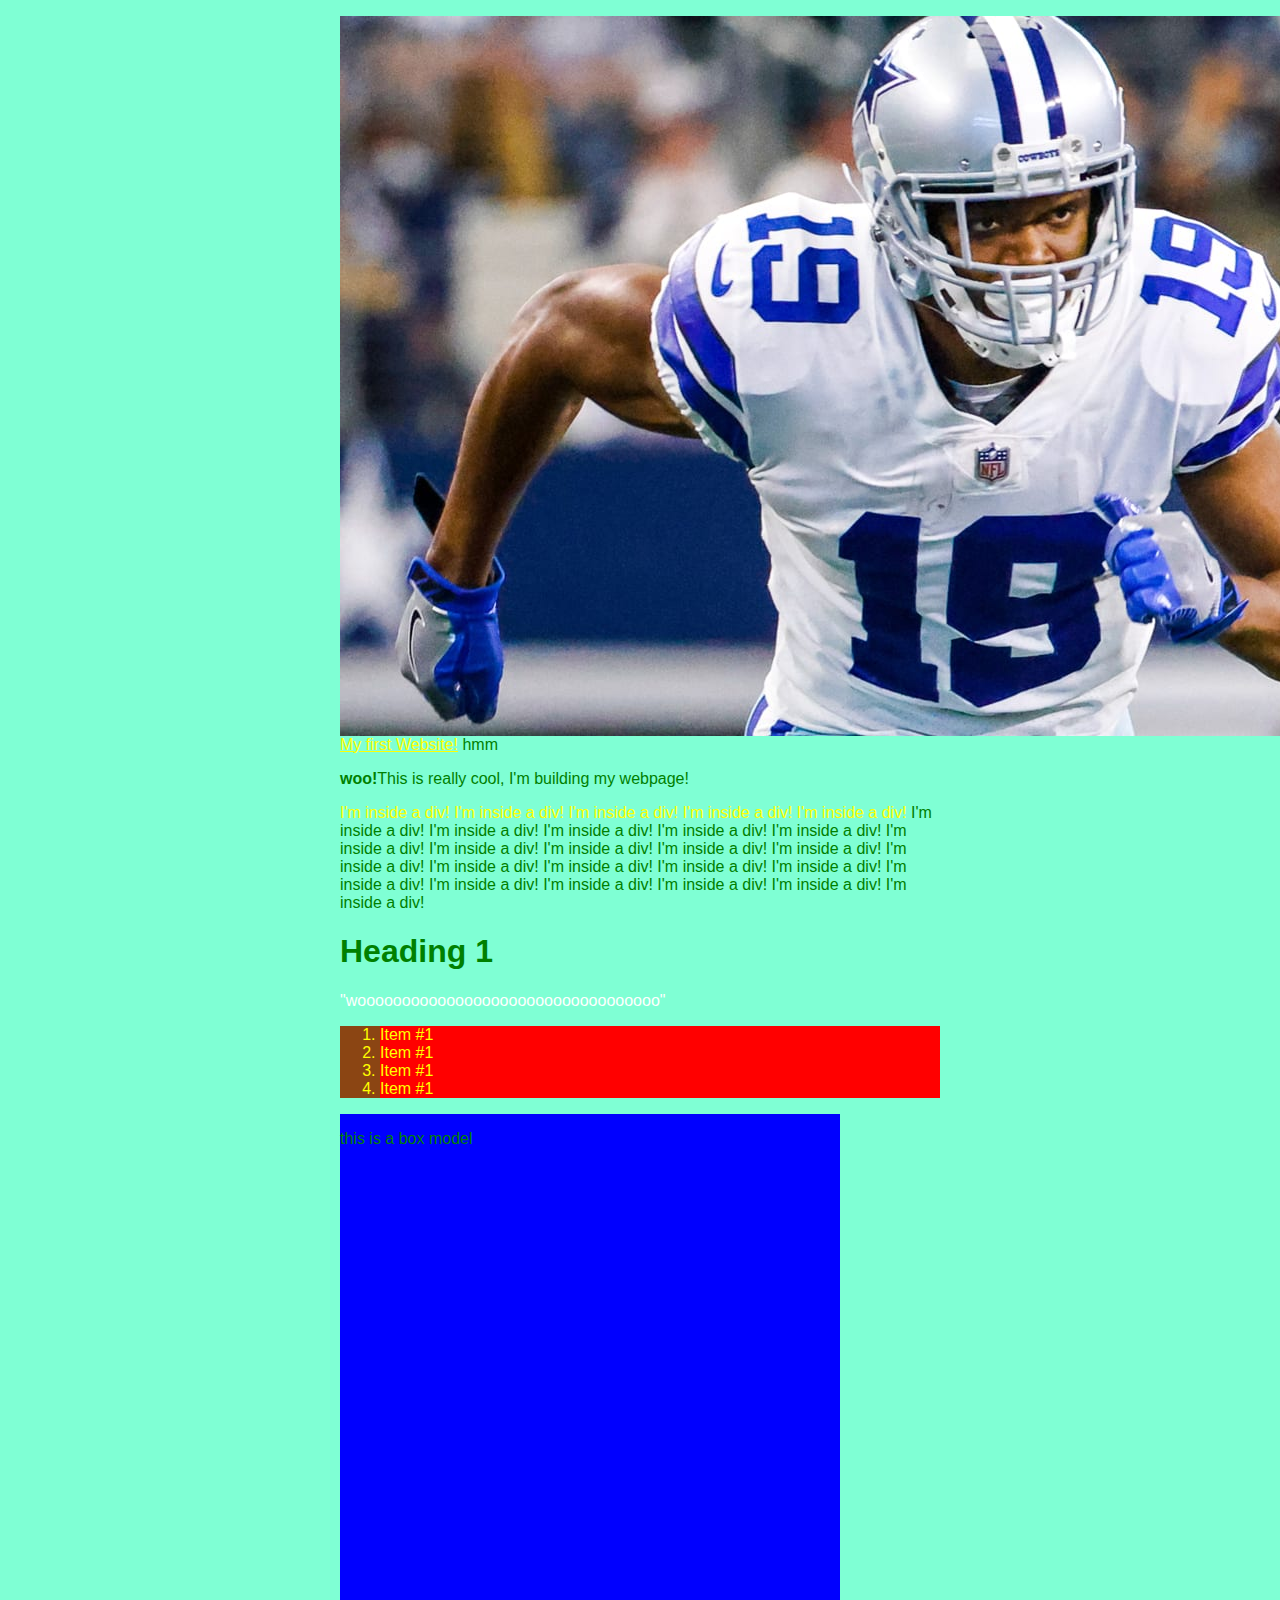
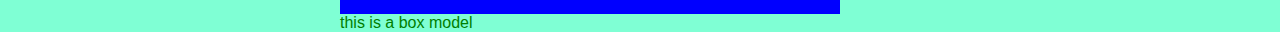
<file: index.html>
<!DOCTYPE html>

<html>
<head>
    <meta charset = "utf-8">
    <link rel = "stylesheet" href = "css/style.css">

    <title>

    </title>

</head>

<body>
    <div class = "container">
    <!--this is an HTML comment-->
    <img src = "img/cooper.jpeg">
    <p><a href='page_two.html'>My first Website!</a> hmm </p>
    <p class = "intro"><strong>woo!</strong>This is really cool, I'm building my webpage!</p>
    <div class="top-section">
        <p><span>I'm inside a div! I'm inside a div! I'm inside a div! 
            I'm inside a div! I'm inside a div!</span>
            I'm inside a div! I'm inside a div!
            I'm inside a div! I'm inside a div!
            I'm inside a div! I'm inside a div!
            I'm inside a div!
            I'm inside a div! I'm inside a div! I'm inside a div! I'm inside a div! 
            I'm inside a div! I'm inside a div!
            I'm inside a div! I'm inside a div!
            I'm inside a div! I'm inside a div!
            I'm inside a div! I'm inside a div!
            I'm inside a div!
            I'm inside a div!
        </p>
    </div>
    <h1>Heading 1</h1>
    <div class = "top-section">

        "woooooooooooooooooooooooooooooooooo"
    </div>
    <ol>
        <li>Item #1 </li>
        <li>Item #1 </li>
        <li>Item #1 </li>
        <li>Item #1 </li>
    </ol>

    <div class = "blue-box">
        <p>this is a box model</p>
    </div>
    <div class = "red-box">
        <p>this is a box model</p>
    </div>
</div>
    

</body>

</html>
</file>
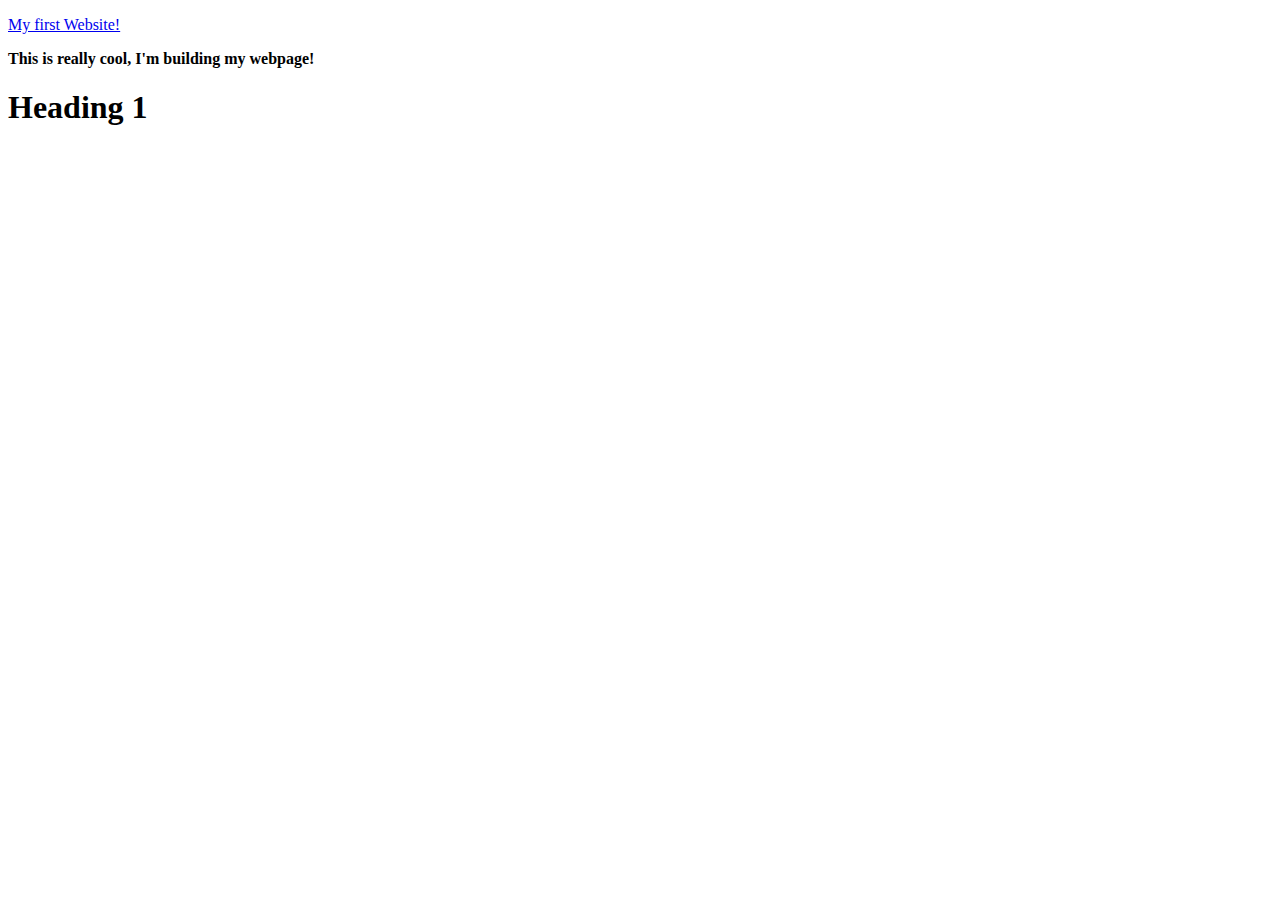
<file: page_two.html>
<!DOCTYPE html>

<html>
<head>
    <meta charset = "utf-8">

    <title>
        PAGE TWO
    </title>

</head>

<body>
    <!--this is an HTML comment-->
    <p><a href='http://www.google.com'>My first Website!</a> </p>
    <p><strong>This is really cool, I'm building my webpage!</strong></p>
    <h1>Heading 1</h1>

</body>

</html>
</file>
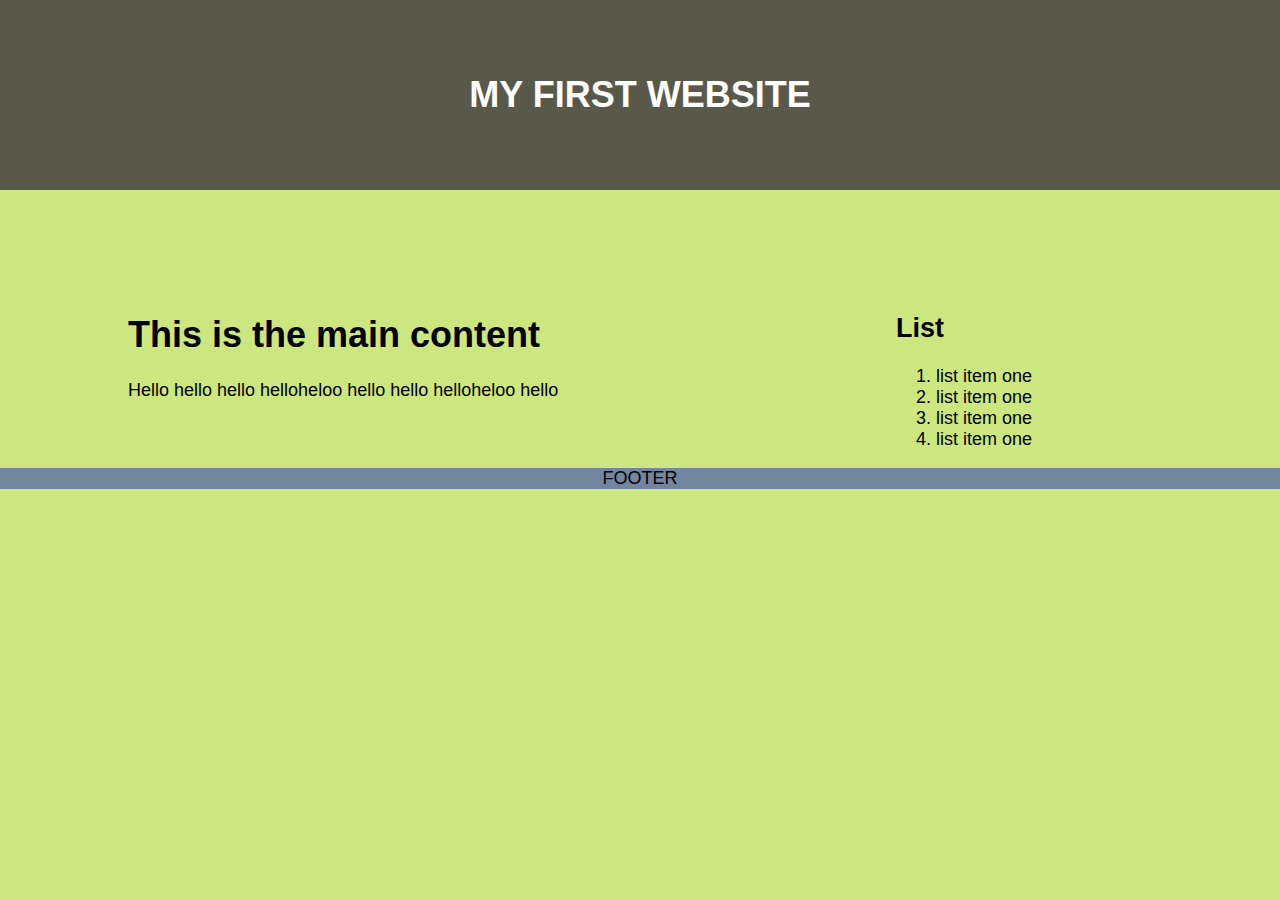
<file: my_first_layout/layout.html>
<!DOCTYPE html>
<html>
    <head>
        <meta charset = "utf-8">
        <meta name = "author" content = "Michael">
        <title>My First Layout</title>
        <link href ="layouts.css" 
        rel = "stylesheet">

    </head>


    <body>
        <header>
            <h1>My FIRST WEBSITE</h1>

        </header>

        <div class = "container">
            <section>
                <h1>This is the main content</h1>
                <p>Hello hello hello helloheloo
                    hello hello helloheloo
                    hello
                </p>

            </section>
            <aside>
                <h2>List</h2>
                <ol>
                    <li>list item one</li> 
                    <li>list item one</li> 
                    <li>list item one</li> 
                    <li>list item one</li> 
                </ol>

            </aside>

        </div>

        <footer>
            <p>
                FOOTER
            </p>
        </footer>


    </body>
</html>
</file>
<file: css/style.css>
body{
    background-color: aquamarine;
    color: white;
    font-size: 21 px;
    font-family: Futura, sans-serif;

}

p, h1 {
    color: green
}


span{
    color: yellow;
}

/* comment */

.blue-box {
    background-color: blue;
    height: 500px;
    width: 500px;
    float: left;


}

.red-box {
    background-color: red;
    height: 500px;
    width: 500px;


}

a{
    color: yellow;
}

a:hover {
    color:blue;
}

.body-text{
    background-color: orange;
    padding: 50px;
}

.body-text p {
    color: white;
}

.body-text a {
    color:plum;
}

.body-text a:hover {
    color:royalblue;
}

ol{
    background-color: saddlebrown;

}

ol li {
    background-color: red;
    color: yellow;
}

img {
    float: left;
    margin-right: 20px;
}

.container {
    margin-left: auto;
    margin-right: auto;
    width: 600px;
    margin: 0 auto;
}
</file>
<file: my_first_layout/layouts.css>
body{
    background-color: #CDE780;
    font-family: "Century Gothic", sans-serif;
    font-size: 18px;
    margin: 0;

}

header {
    background-color: #59594A;
    padding-top: 50px;
    padding-bottom: 50px;
    text-align: center;
    color: #FFF;
    text-transform: uppercase;
    margin-bottom: 100px;
}

.container {
    width: 80%;
    margin: 0 auto;
}

section{
    float: left;
    width: 70%
    margin-bottom: 1000px;
}

aside{

    float: right;
    width: 25%
}

footer{
    background-color: #7286A0;
    clear: both;
    padding: 50px, 0;
    text-align: center;
}
</file>
